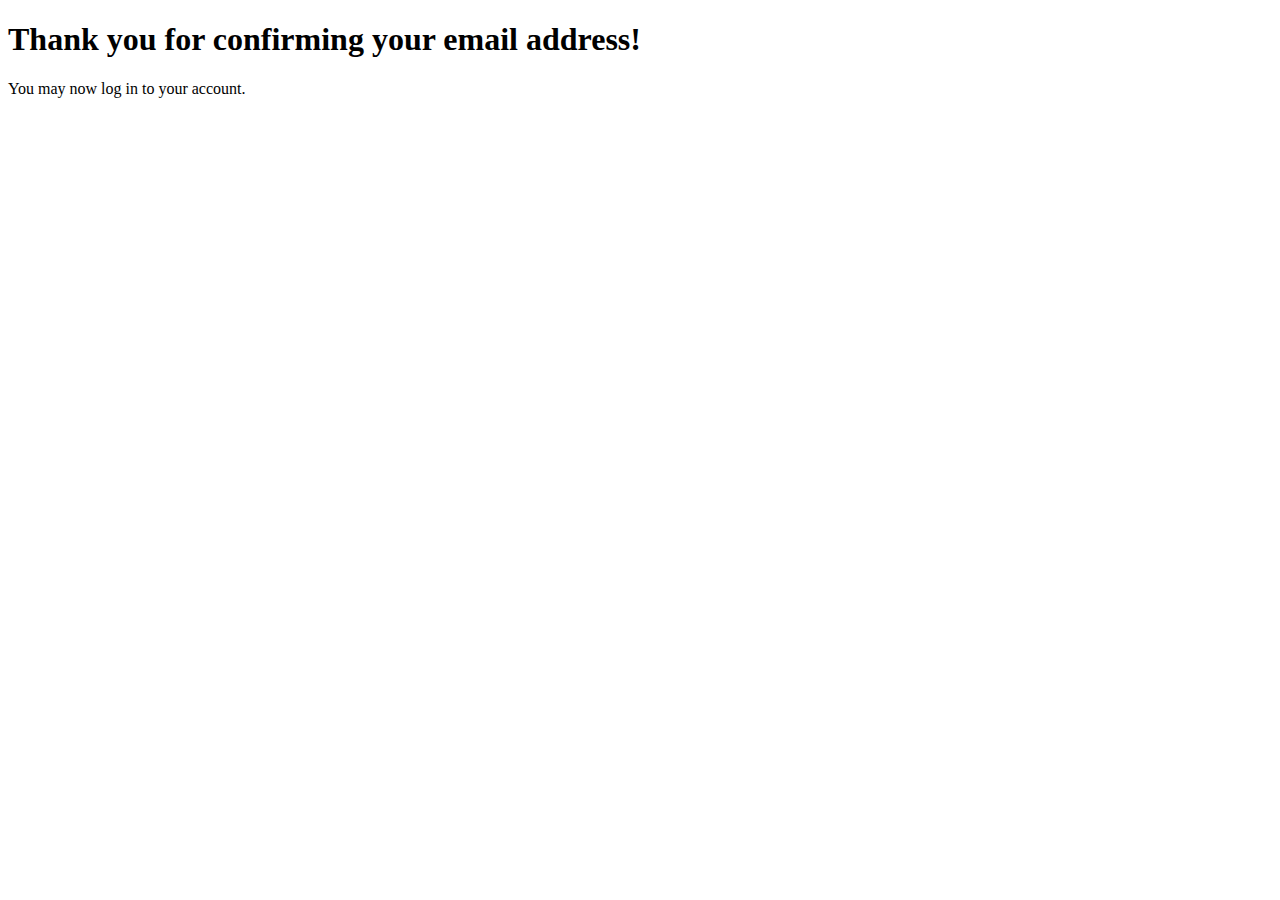
<file: confirmation.html>
<!DOCTYPE html>
<html>
  <head>
    <title>Confirmation Received</title>
  </head>
  <body>
    <h1>Thank you for confirming your email address!</h1>
    <p>You may now log in to your account.</p>
    <script>
      // Redirect to login page after 3 seconds
      setTimeout(function() {
        window.location.href = "login.html";
      }, 3000);
    </script>
  </body>
</html>
</file>
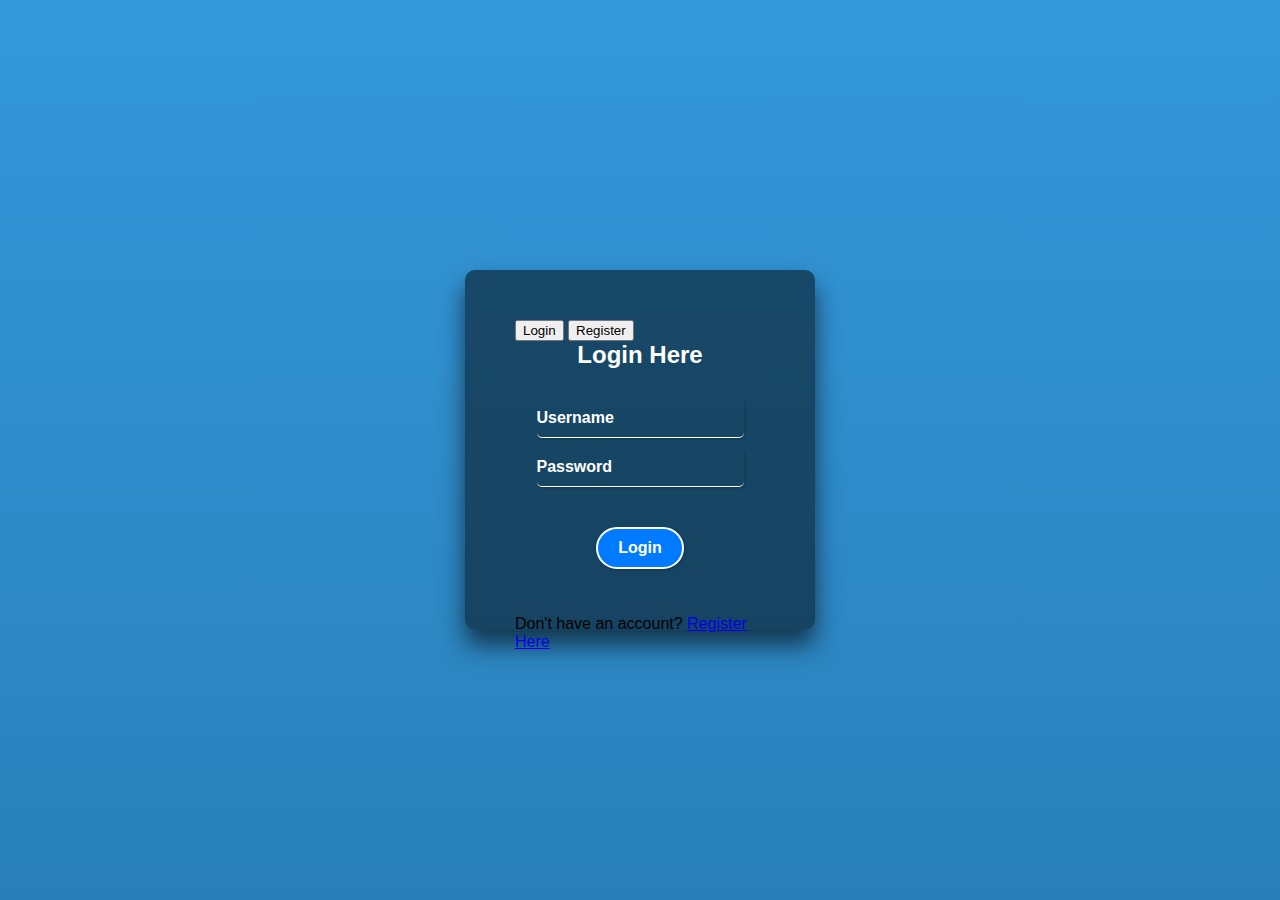
<file: login.html>
<!DOCTYPE html>
<html>
<head>
	<title>Login Page</title>
	<link rel="stylesheet" type="text/css" href="login.css">
</head>
<body>
	<div class="login-box">
		<div class="login-container">
			<div class="button-container">
				<button class="login-button active">Login</button>
				<a href="register.html"><button class="register-button">Register</button></a>
			</div>
			<form id="login-form" class="login-form" action="#">
				<h2>Login Here</h2>
				<div class="user-box">
					<input type="text" name="username" required="">
					<label>Username</label>
				</div>
				<div class="user-box">
					<input type="password" name="password" required="">
					<label>Password</label>
				</div>
				<input type="submit" name="" value="Login">
				<div class="register-link">
					<p>Don't have an account? <a href="register.html">Register Here</a></p>
				</div>
			</form>
		</div>
	</div>
</body>
</html>
</file>
<file: login.css>
body {
	margin: 0;
	padding: 0;
	background: linear-gradient(to bottom, #3498db, #2980b9);
	font-family: sans-serif;
}

.login-box {
	position: absolute;
	top: 50%;
	left: 50%;
	transform: translate(-50%, -50%);
	width: 350px;
	height: 360px;
	padding: 50px;
	background: rgba(0,0,0,0.5);
	box-sizing: border-box;
	box-shadow: 0 15px 25px rgba(0,0,0,0.6);
	border-radius: 10px;
}

.login-box h2 {
	margin: 0 0 30px;
	padding: 0;
	color: #fff;
	text-align: center;
}

.login-box .user-box {
	position: relative;
}

.login-box .user-box input {
	width: 100%;
	padding: 10px 0;
	font-size: 16px;
	color: #fff;
	border: none;
	border-bottom: 1px solid #fff;
	outline: none;
	background: transparent;
}

.login-box .user-box label {
	position: absolute;
	top: 0;
	left: 0;
	padding: 10px 0;
	font-size: 16px;
	color: #fff;
	pointer-events: none;
	transition: 0.5s;
}

.login-box .user-box input:focus ~ label,
.login-box .user-box input:valid ~ label {
	top: -20px;
	left: 0;
	color: #03a9f4;
	font-size: 12px;
}

.login-box input[type="submit"] {
	background: transparent;
	border: none;
	color: #fff;
	font-size: 16px;
	font-weight: bold;
	padding: 10px 20px;
	text-align: center;
	text-decoration: none;
	display: block;
	margin: 30px auto;
	border: 2px solid #fff;
	border-radius: 24px;
	position: relative;
	overflow: hidden;
}

{
	margin: 0;
	padding: 0;
	box-sizing: border-box;
}

body {
	display: flex;
	justify-content: center;
	align-items: center;
	height: 100vh;
	background-color: #eee;
	font-family: Arial, sans-serif;
}

.login-box, .register-box {
	background-color: #

.login-box input[type="submit"]:hover {
	background: #fff;
	color: #000;
	cursor: pointer;
}

.login-box input[type="submit"]:hover:before {
	width: 100%;
}
  form {
  display: flex;
  flex-direction: column;
  align-items: center;
}

label {
  font-weight: bold;
}

input {
  margin-bottom: 10px;
  padding: 5px;
  border-radius: 5px;
  border: none;
  box-shadow: 1px 1px 3px rgba(0, 0, 0, 0.2);
}

input[type="submit"] {
  background-color: #007bff;
  color: white;
  padding: 10px 20px;
  cursor: pointer;
}

input[type="submit"]:hover {
  background-color: #0069d9;
}
  #password-strength {
  height: 6px;
  margin-top: 8px;
  background-color: #ddd;
}

#password-strength .bar {
  height: 100%;
  display: inline-block;
}

#password-strength .bar-weak {
  width: 25%;
  background-color: #dc3545;
}

#password-strength .bar-medium {
  width: 50%;
  background-color: #ffc107;
}

#password-strength .bar-strong {
  width: 75%;
  background-color: #28a745;
}

.login-box input[type="submit"]:before {
</file>
